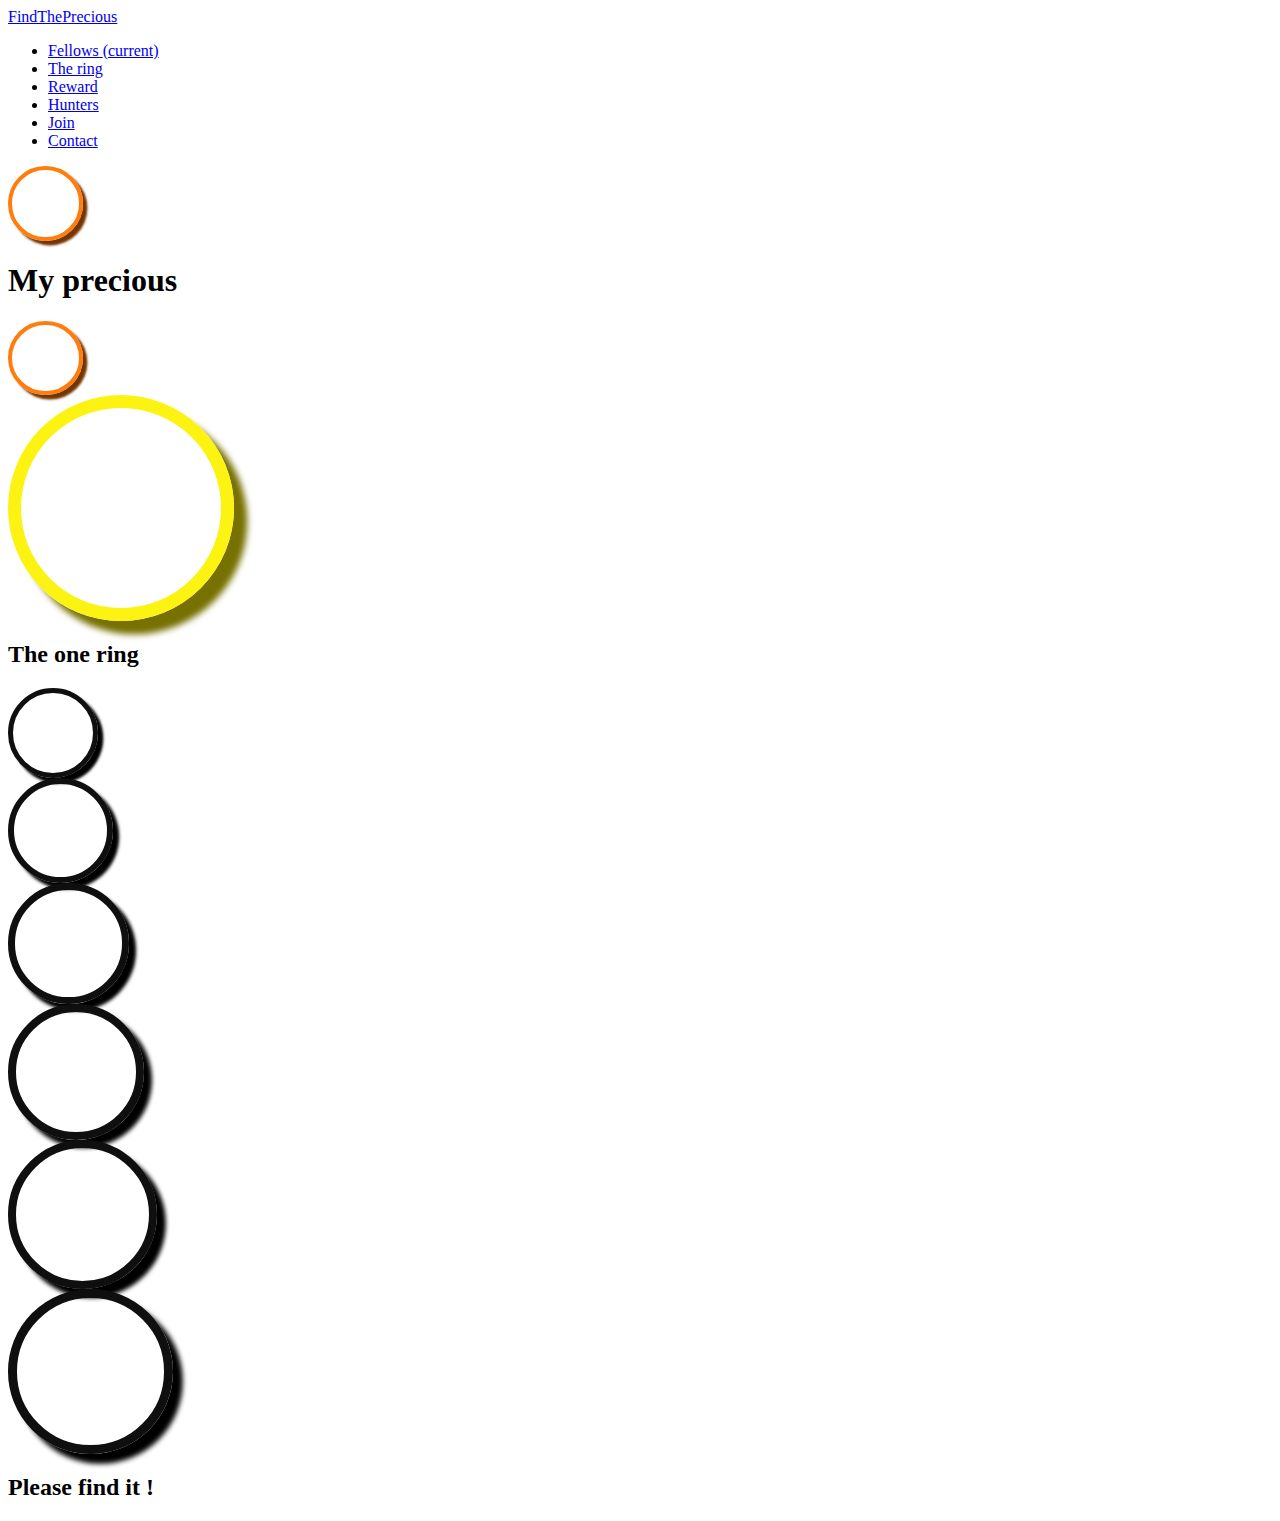
<file: index.html>
<!DOCTYPE html>
<html lang="en">
<head>
    <meta charset="UTF-8">
    <meta name="viewport" content="width=device-width, initial-scale=1">
    <title>Title</title>
    <link rel="stylesheet" href="https://stackpath.bootstrapcdn.com/bootstrap/4.1.3/css/bootstrap.min.css" integrity="sha384-MCw98/SFnGE8fJT3GXwEOngsV7Zt27NXFoaoApmYm81iuXoPkFOJwJ8ERdknLPMO" crossorigin="anonymous">
    <script src="https://stackpath.bootstrapcdn.com/bootstrap/4.1.3/js/bootstrap.min.js" integrity="sha384-ChfqqxuZUCnJSK3+MXmPNIyE6ZbWh2IMqE241rYiqJxyMiZ6OW/JmZQ5stwEULTy" crossorigin="anonymous"></script>
    <link rel="stylesheet" href="style.css">
</head>
<body>
<div class="container-fluid">
    <nav class="navbar navbar-expand-lg navbar-light bg-light">
        <a class="navbar-brand" href="#">FindThePrecious</a>

        <div class="collapse navbar-collapse" id="navbarNavDropdown">
            <ul class="navbar-nav offset-4">
                <li class="nav-item active">
                    <a class="nav-link" href="#">Fellows <span class="sr-only">(current)</span></a>
                </li>
                <li class="nav-item">
                    <a class="nav-link" href="#">The ring</a>
                </li>
                <li class="nav-item">
                    <a class="nav-link" href="#">Reward</a>
                </li>
                <li class="nav-item">
                    <a class="nav-link" href="#">Hunters</a>
                </li>
                <li class="nav-item">
                    <a class="nav-link" href="#">Join</a>
                </li>
                <li class="nav-item">
                    <a class="nav-link" href="#">Contact</a>
                </li>
            </ul>
        </div>
    </nav>
</div>

<div class="container-fluid">
    <div class="col-5 offset-5 mt-5">
        <div class="row">
            <div class="preciousRings mr-4"></div>
            <h1> My precious </h1>
            <div class="preciousRings ml-4"></div>
        </div>
    </div>
</div>


<div class="container">
    <div class="col-12 offset-5 mt-5">
    <div class="row align-items-center">
        <div class="theOneRing mr-4"></div>
        <h2> The one ring </h2>
    </div>
</div>
</div>


<div class="container">
    <div class="col-12 offset-4 mt-5">
        <div class="row">
            <div class="loopRing1"></div>
            <div class="loopRing2"></div>
            <div class="loopRing3"></div>
            <div class="loopRing4"></div>
            <div class="loopRing5"></div>
            <div class="loopRing6"></div>
        </div>
        <div class="col-12  mt-5">
            <h2>Please find it !</h2>
        </div>
</div>

</body>


























<script src="https://code.jquery.com/jquery-3.3.1.slim.min.js" integrity="sha384-q8i/X+965DzO0rT7abK41JStQIAqVgRVzpbzo5smXKp4YfRvH+8abtTE1Pi6jizo" crossorigin="anonymous"></script>
<script src="https://cdnjs.cloudflare.com/ajax/libs/popper.js/1.14.3/umd/popper.min.js" integrity="sha384-ZMP7rVo3mIykV+2+9J3UJ46jBk0WLaUAdn689aCwoqbBJiSnjAK/l8WvCWPIPm49" crossorigin="anonymous"></script>
</html>
</file>
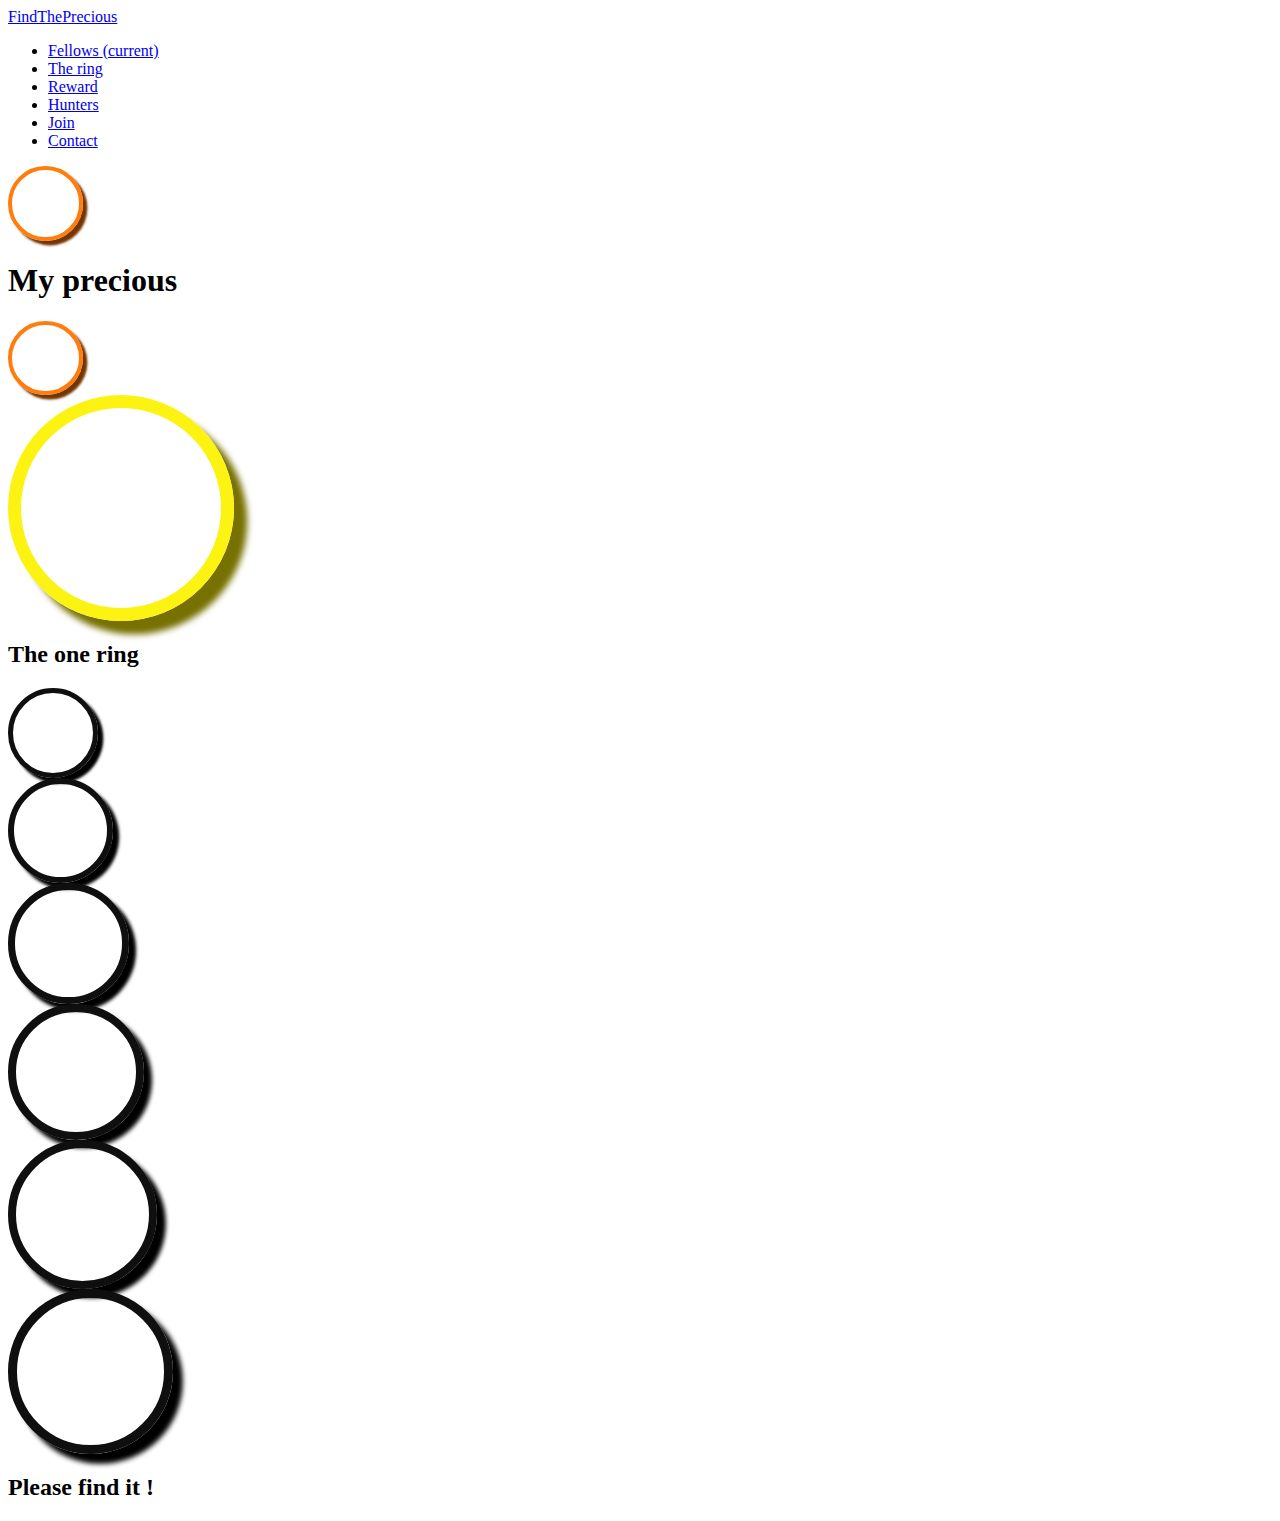
<file: precious.html>
<!DOCTYPE html>
<html lang="en">
<head>
    <meta charset="UTF-8">
    <meta name="viewport" content="width=device-width, initial-scale=1">
    <title>Title</title>
    <link rel="stylesheet" href="https://stackpath.bootstrapcdn.com/bootstrap/4.1.3/css/bootstrap.min.css" integrity="sha384-MCw98/SFnGE8fJT3GXwEOngsV7Zt27NXFoaoApmYm81iuXoPkFOJwJ8ERdknLPMO" crossorigin="anonymous">
    <script src="https://stackpath.bootstrapcdn.com/bootstrap/4.1.3/js/bootstrap.min.js" integrity="sha384-ChfqqxuZUCnJSK3+MXmPNIyE6ZbWh2IMqE241rYiqJxyMiZ6OW/JmZQ5stwEULTy" crossorigin="anonymous"></script>
    <link rel="stylesheet" href="style.css">
</head>
<body>
<div class="container-fluid">
    <nav class="navbar navbar-expand-lg navbar-light bg-light">
        <a class="navbar-brand" href="#">FindThePrecious</a>

        <div class="collapse navbar-collapse" id="navbarNavDropdown">
            <ul class="navbar-nav offset-4">
                <li class="nav-item active">
                    <a class="nav-link" href="#">Fellows <span class="sr-only">(current)</span></a>
                </li>
                <li class="nav-item">
                    <a class="nav-link" href="#">The ring</a>
                </li>
                <li class="nav-item">
                    <a class="nav-link" href="#">Reward</a>
                </li>
                <li class="nav-item">
                    <a class="nav-link" href="#">Hunters</a>
                </li>
                <li class="nav-item">
                    <a class="nav-link" href="#">Join</a>
                </li>
                <li class="nav-item">
                    <a class="nav-link" href="#">Contact</a>
                </li>
            </ul>
        </div>
    </nav>
</div>

<div class="container-fluid">
    <div class="col-5 offset-5 mt-5">
        <div class="row">
            <div class="preciousRings mr-4"></div>
            <h1> My precious </h1>
            <div class="preciousRings ml-4"></div>
        </div>
    </div>
</div>


<div class="container">
    <div class="col-12 offset-5 mt-5">
    <div class="row align-items-center">
        <div class="theOneRing mr-4"></div>
        <h2> The one ring </h2>
    </div>
</div>
</div>


<div class="container">
    <div class="col-12 offset-4 mt-5">
        <div class="row">
            <div class="loopRing1"></div>
            <div class="loopRing2"></div>
            <div class="loopRing3"></div>
            <div class="loopRing4"></div>
            <div class="loopRing5"></div>
            <div class="loopRing6"></div>
        </div>
        <div class="col-12  mt-5">
            <h2>Please find it !</h2>
        </div>
</div>

</body>


























<script src="https://code.jquery.com/jquery-3.3.1.slim.min.js" integrity="sha384-q8i/X+965DzO0rT7abK41JStQIAqVgRVzpbzo5smXKp4YfRvH+8abtTE1Pi6jizo" crossorigin="anonymous"></script>
<script src="https://cdnjs.cloudflare.com/ajax/libs/popper.js/1.14.3/umd/popper.min.js" integrity="sha384-ZMP7rVo3mIykV+2+9J3UJ46jBk0WLaUAdn689aCwoqbBJiSnjAK/l8WvCWPIPm49" crossorigin="anonymous"></script>
</html>
</file>
<file: style.css>
.preciousRings {
    width: 50pt;
    height: 50pt;
    border: solid #ff7c0d 3.3333333333pt;
    border-radius: 50%;
    box-shadow: 3.3333333333pt 3.3333333333pt 1.6666666667pt #733500;
}

.theOneRing {
    width: 150pt;
    height: 150pt;
    border: solid #fdf313 10pt;
    border-radius: 50%;
    box-shadow: 10pt 10pt 5pt #767101;
}

.testRing {
    width: 800pt;
    height: 800pt;
    border: solid #0f0f0f 53.3333333333pt;
    border-radius: 50%;
    box-shadow: 53.3333333333pt 53.3333333333pt 26.6666666667pt black;
}

.loopRing1 {
    width: 60pt;
    height: 60pt;
    border: solid #0f0f0f 4pt;
    border-radius: 50%;
    box-shadow: 4pt 4pt 2pt black;
    margin-right: -25pt;
}

.loopRing2 {
    width: 70pt;
    height: 70pt;
    border: solid #0f0f0f 4.6666666667pt;
    border-radius: 50%;
    box-shadow: 4.6666666667pt 4.6666666667pt 2.3333333333pt black;
    margin-right: -25pt;
}

.loopRing3 {
    width: 80pt;
    height: 80pt;
    border: solid #0f0f0f 5.3333333333pt;
    border-radius: 50%;
    box-shadow: 5.3333333333pt 5.3333333333pt 2.6666666667pt black;
    margin-right: -25pt;
}

.loopRing4 {
    width: 90pt;
    height: 90pt;
    border: solid #0f0f0f 6pt;
    border-radius: 50%;
    box-shadow: 6pt 6pt 3pt black;
    margin-right: -25pt;
}

.loopRing5 {
    width: 100pt;
    height: 100pt;
    border: solid #0f0f0f 6.6666666667pt;
    border-radius: 50%;
    box-shadow: 6.6666666667pt 6.6666666667pt 3.3333333333pt black;
    margin-right: -25pt;
}

.loopRing6 {
    width: 110pt;
    height: 110pt;
    border: solid #0f0f0f 7.3333333333pt;
    border-radius: 50%;
    box-shadow: 7.3333333333pt 7.3333333333pt 3.6666666667pt black;
    margin-right: -25pt;
}
</file>
